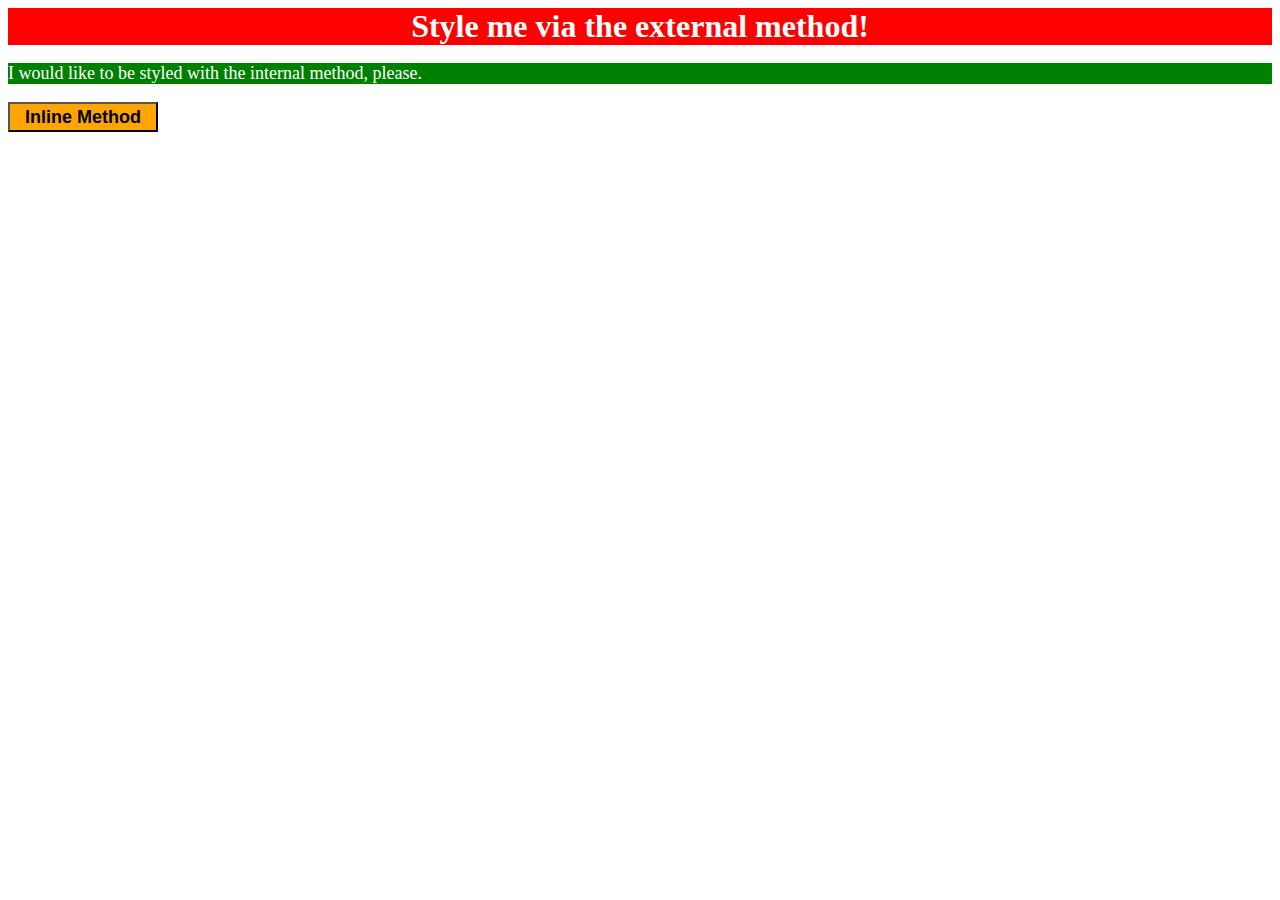
<file: foundations/01-css-methods/index.html>
<!DOCTYPE html>
<html lang="en">
  <head>
    <meta charset="UTF-8">
    <meta http-equiv="X-UA-Compatible" content="IE=edge">
    <meta name="viewport" content="width=device-width, initial-scale=1.0">
    <title>Methods for Adding CSS</title>
    <link rel="stylesheet" href="01-style.css">
    <style>
          p {color: white; background-color: green; font-size: 18px;}
    </style>
  </head>
  <body>
    <div>Style me via the external method!</div>
    <p>I would like to be styled with the internal method, please.</p>
    <button style="background-color: orange; height: 30px; width: 150px; font-size: 18px; font-weight: 700;">Inline Method</button>
  </body>
</html>
</file>
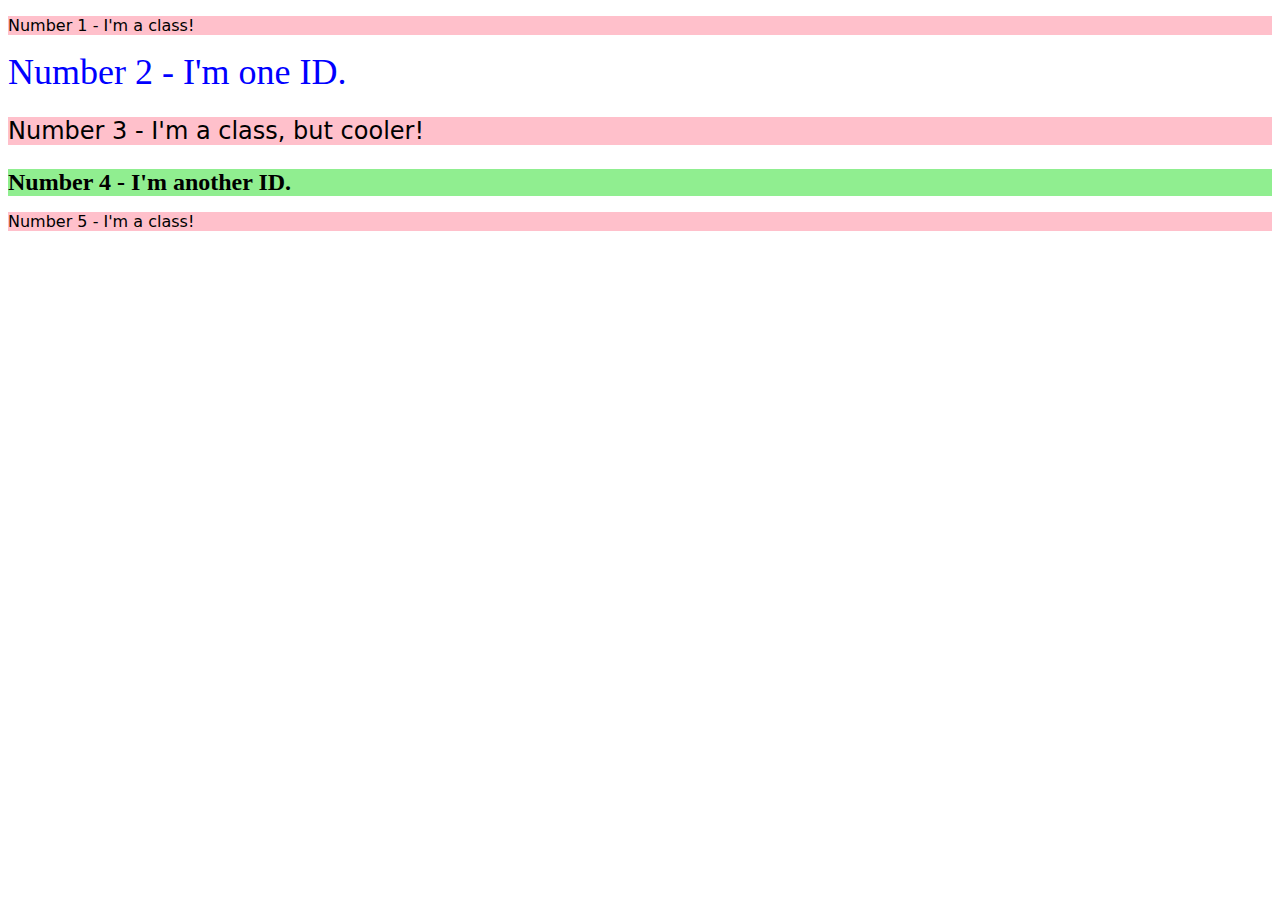
<file: foundations/02-class-id-selectors/index.html>
<!DOCTYPE html>
<html lang="en">
  <head>
    <meta charset="UTF-8">
    <meta http-equiv="X-UA-Compatible" content="IE=edge">
    <meta name="viewport" content="width=device-width, initial-scale=1.0">
    <title>Class and ID Selectors</title>
    <link rel="stylesheet" href="style.css">
  </head>
  <body>
    <p class="odd">Number 1 - I'm a class!</p>
    <div id="blue-large">Number 2 - I'm one ID.</div>
    <p class="odd" id="numberThree">Number 3 - I'm a class, but cooler!</p>
    <div id="numberFour">Number 4 - I'm another ID.</div>
    <p class="odd">Number 5 - I'm a class!</p>
  </body>
</html>
</file>
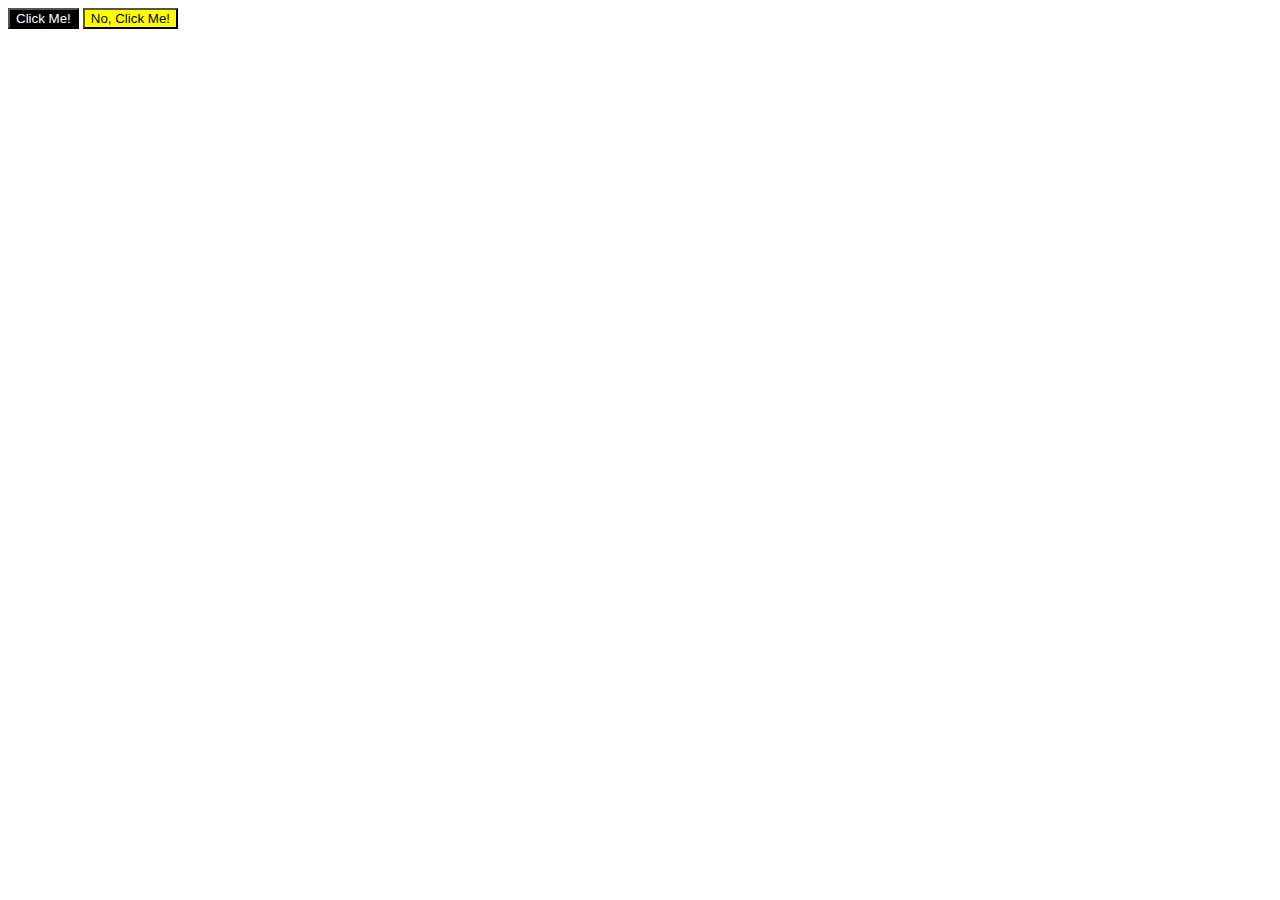
<file: foundations/03-grouping-selectors/index.html>
<!DOCTYPE html>
<html lang="en">
  <head>
    <meta charset="UTF-8">
    <meta http-equiv="X-UA-Compatible" content="IE=edge">
    <meta name="viewport" content="width=device-width, initial-scale=1.0">
    <title>Grouping Selectors</title>
    <link rel="stylesheet" href="style.css">
  </head>
  <body>
    <button class="button1">Click Me!</button>
    <button class="button2">No, Click Me!</button>
  </body>
</html>
</file>
<file: foundations/01-css-methods/01-style.css>
div {
    color: white;
    background-color: red;
    font-size: 32px;
    font-weight: 700;
    text-align: center;
}
</file>
<file: foundations/02-class-id-selectors/style.css>
.odd {
    background-color: pink;
    font-family: verdana, DejaVu Sans, sans-serif;
}

#blue-large {
    color: blue;
    font-size: 36px;
}

#numberThree {
    font-size: 24px;
}

#numberFour {
    background-color: lightgreen;
    font-size: 24px;
    font-weight: bold;
}
</file>
<file: foundations/03-grouping-selectors/style.css>
.button1 {
    background-color: black;
    color: white;
}

.button2 {
    background-color: yellow;
}

.button1.button2 {
    font-size: 28px;
    font-family: Helvetica, Times New Roman, sans-serif;
}
</file>
